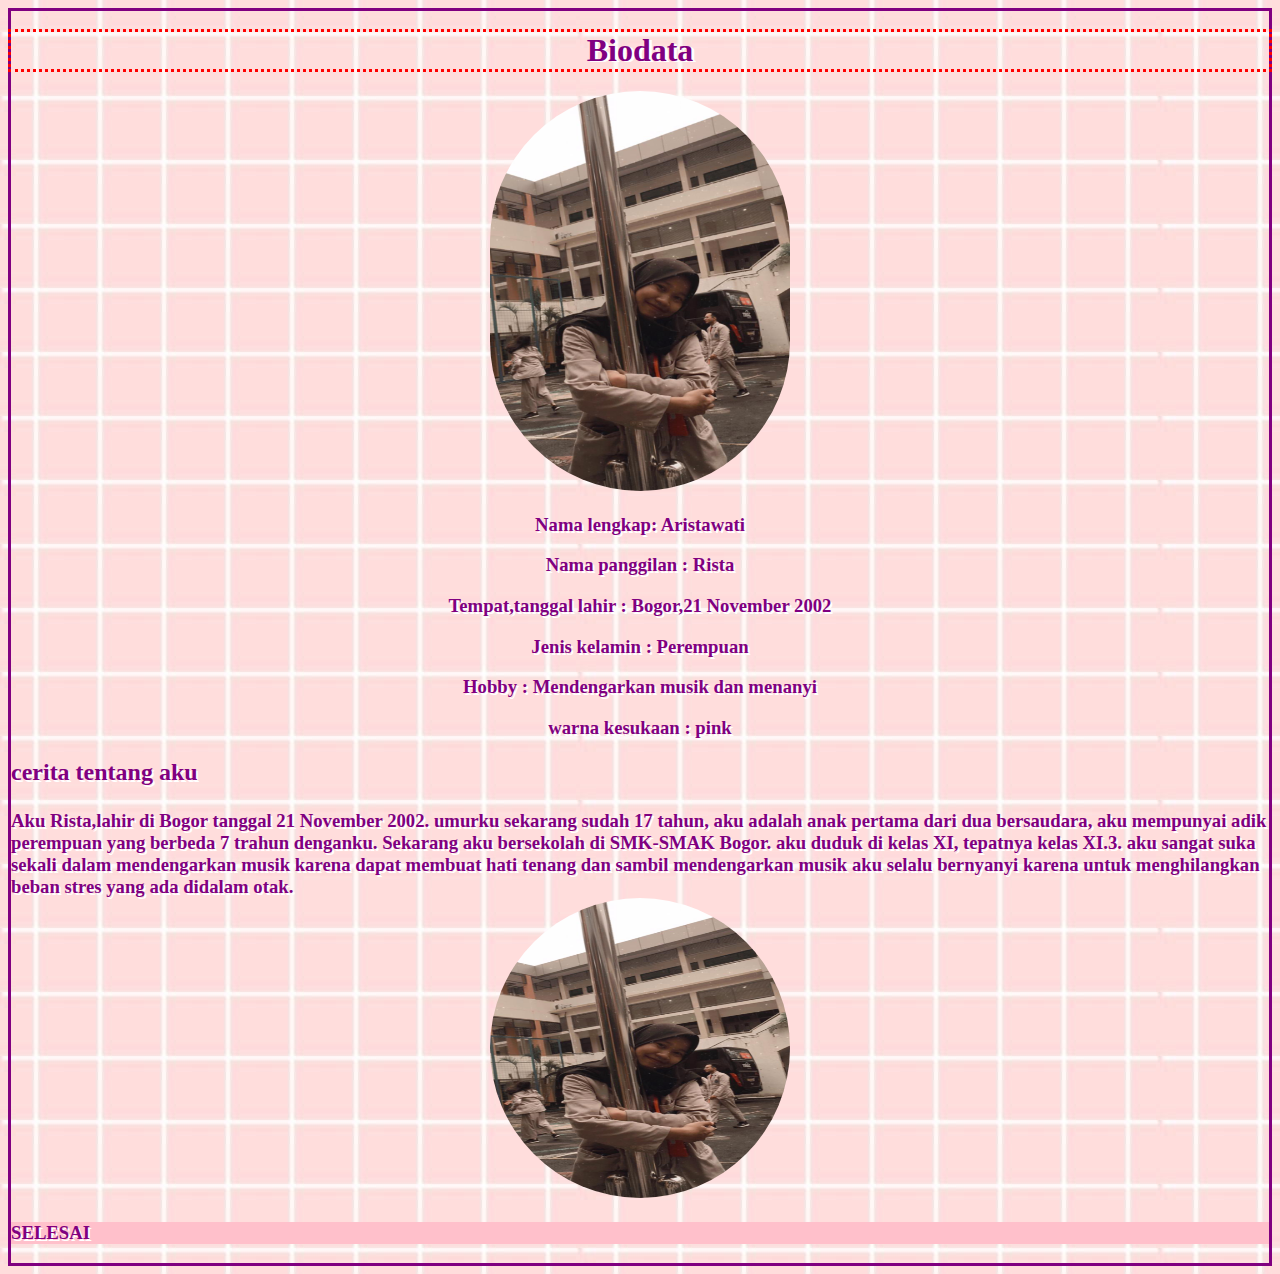
<file: index.html>
<!DOCTYPE html>
<html>
<head><center><h1 style="background-color: pink:">Biodata</h1></center>
	<link rel="stylesheet" type="text/css" href="index.css">
</head>
<body style="background-image: url('pink.jpg');"></body>
	<CENTER><img src="ristaaa.jpg"width="300px"height="400px"></CENTER>
	<CENTER><P><h3>Nama lengkap: Aristawati<h3><p></CENTER>
	<CENTER><P><h3>Nama panggilan : Rista<h3><p></CENTER>
	<CENTER><P><h3>Tempat,tanggal lahir : Bogor,21 November 2002<h3><p></CENTER>
	<CENTER><P><h3>Jenis kelamin : Perempuan<h3><p></CENTER>
	<CENTER><P><h3>Hobby : Mendengarkan musik dan menanyi<h3><p></CENTER>
	<CENTER><P><h3>warna kesukaan : pink<h3><p></CENTER>
	<P><H2 Style="BACKGROUND-COLOUR:blue;">cerita tentang aku<h2></P>
	<P><H3>Aku Rista,lahir di Bogor tanggal 21 November 2002. umurku sekarang sudah 17 tahun, aku adalah anak pertama dari dua bersaudara, aku mempunyai adik perempuan yang berbeda 7 trahun denganku. Sekarang aku bersekolah di SMK-SMAK Bogor. aku duduk di kelas XI, tepatnya kelas XI.3. aku sangat suka sekali dalam mendengarkan musik karena dapat membuat hati tenang dan sambil mendengarkan musik aku selalu bernyanyi karena untuk menghilangkan beban stres yang ada didalam otak.
	<CENTER><IMG SRC="ristaaa.jpg" width="300px"height="300px"></CENTER>
	<P></P>
	<P></P>
	<P><H3 STYLE="background-color: pink;">SELESAI</H3></P>
	<title></title>
</HEAD>
<BODY>

<BODY>
</html>
</file>
<file: index.css>
h1 {outline-style: dotted;outline-color: red}
p{
	font-family: "Lucida consolen" , Lucida, Monospace; font-style: oblique;
}
h1{
	text-shadow: 3px 1px white;
}
img{
	border-radius: 150px
}
body {px;color: purple;text-shadow: 2px 2px white;border-style: solid;}
</file>
